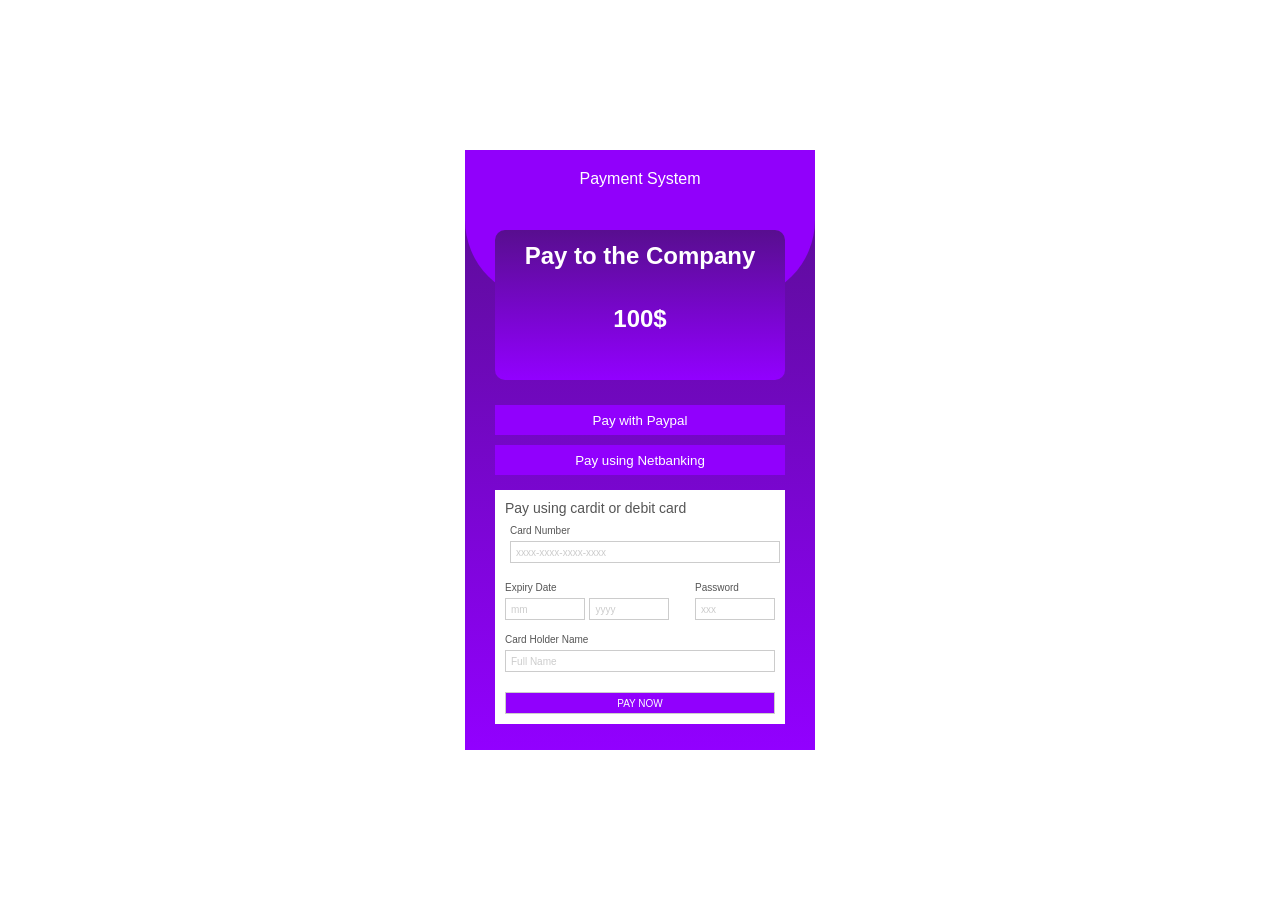
<file: paypal.html>
<html>
    <head>
        <title>Create Payment Page Design</title>
        <link rel="stylesheet" href="style.css">
    </head>

    <body>

        <div class="container">
            <div class="top-box">
            <p>Payment System</p>
             </div>

        <div class="middle-box">
           <h1>Pay to the Company</h1> 
           <h1>100$</h1>
        </div>

        <div class="bottom-box">
            <button type="button" class="payment-option-btn">Pay with Paypal</button>
        <button type="button" class="payment-option-btn">Pay using Netbanking</button>

        <div class="card-details">
            <p>Pay using cardit or debit card</p>
            <div class="card-num-field-group">
                <label>Card Number</label>
                <input type="text" class="card-num-field" placeholder="xxxx-xxxx-xxxx-xxxx">
            </div>

            <div class="date-field-group">
                    <label>Expiry Date</label><br>
                    <input type="text" class="date-field" placeholder="mm">
                    <input type="text" class="date-field" placeholder="yyyy">
                </div>
                
                <div class="CVC-field-group">
                        <label>Password</label><br>
                        <input type="password" class="cvc-field" placeholder="xxx">
                   
                    </div>

                    <div class="name-field-group">
                            <label>Card Holder Name</label><br>
                            <input type="password" class="name-field" placeholder="Full Name">
                       
                        </div>
                        <form>
                                <input type="button" class ="pay-btn" value="PAY NOW" onclick="window.location.href='paymentsuccess.html'" />
                                </form>



        </div>
        </div>
        </div>
    </body>
</html>
</file>
<file: style.css>
*{
    margin: 0;
    padding: 0;
}
body
{
    font-family: sans-serif;
}
.container
{
    height: 600px;
    width: 350px;
    background-image: linear-gradient(#580e8f,#9200ff);
    top: 50%;
    left: 50%; 
    transform: translate(-50%,-50%);
    position: absolute;
}
.top-box
{
    height: 150px;
    background-color: #9100fb;
    border-bottom-left-radius: 80px;
    border-bottom-right-radius: 80px;

}
.top-box p
{
    text-align: center;
    padding-top: 20px;
    color: #fff;
}
.left-icon
{
    float: left;
    margin-left: 30px;
}

.right-icon
{
    float: right;
    margin-right: 30px;
}
.middle-box
{
    height: 150px;
    background-image: linear-gradient(#580e8f,#9200ff);
    margin: -70px 30px 20px;
    color: #fff;
    text-align: center;
    font-size: 12px;
    border-radius: 10px;
    
}
.middle-box h1
{
   padding-top: 30px;
   padding-bottom: 5px;
   bottom: 18px;
   position: relative;
}

.middle-box h1 span
{
    font-size: 20px;
    margin-left: 5px;
    bottom: 18px;
    position: relative;
}
.payment-option-btn
{
    color: #fff;
    margin: 5px 30px;
    height: 30px;
    width: 290px;
    background-color: #9100fd;
    border: none;
    cursor: pointer;
}
.card-details
{
    background:#fff;
    color: #555;
    margin: 10px 30px;
    padding: 10px;
}
.card-details p{
    font-size: 14px;
}
.card-details label
{
    font-size: 10px;
    line-height: 20px;
}
.card-num-field-group
{margin: 5px;
}
.date-field-group
{
    margin-top: 10px;
    display: inline-block;
}
.CVC-field-group
{
    float: right;
    margin-top: 10px;
    display: inline-block
    
}

.name-field-group
{
    margin-top: 10px;
   
}
.card-num-field,.name-field
{
    width: 270px;

} 
.date-field,.cvc-field
{
    width: 80px;
}
.card-details input
{
    border: 1px solid #ccc;
    height: 22px;
    padding: 5px;
    font-size: 10px;
}
.card-details input::placeholder
{
    color: #ccc;
}
.pay-btn
{
    width: 270px;
    color: #fff;
    margin-top: 20px;
    height: 30px; 
    background-color: #9100fd;
    border: none;
    cursor: pointer;
}
</file>
